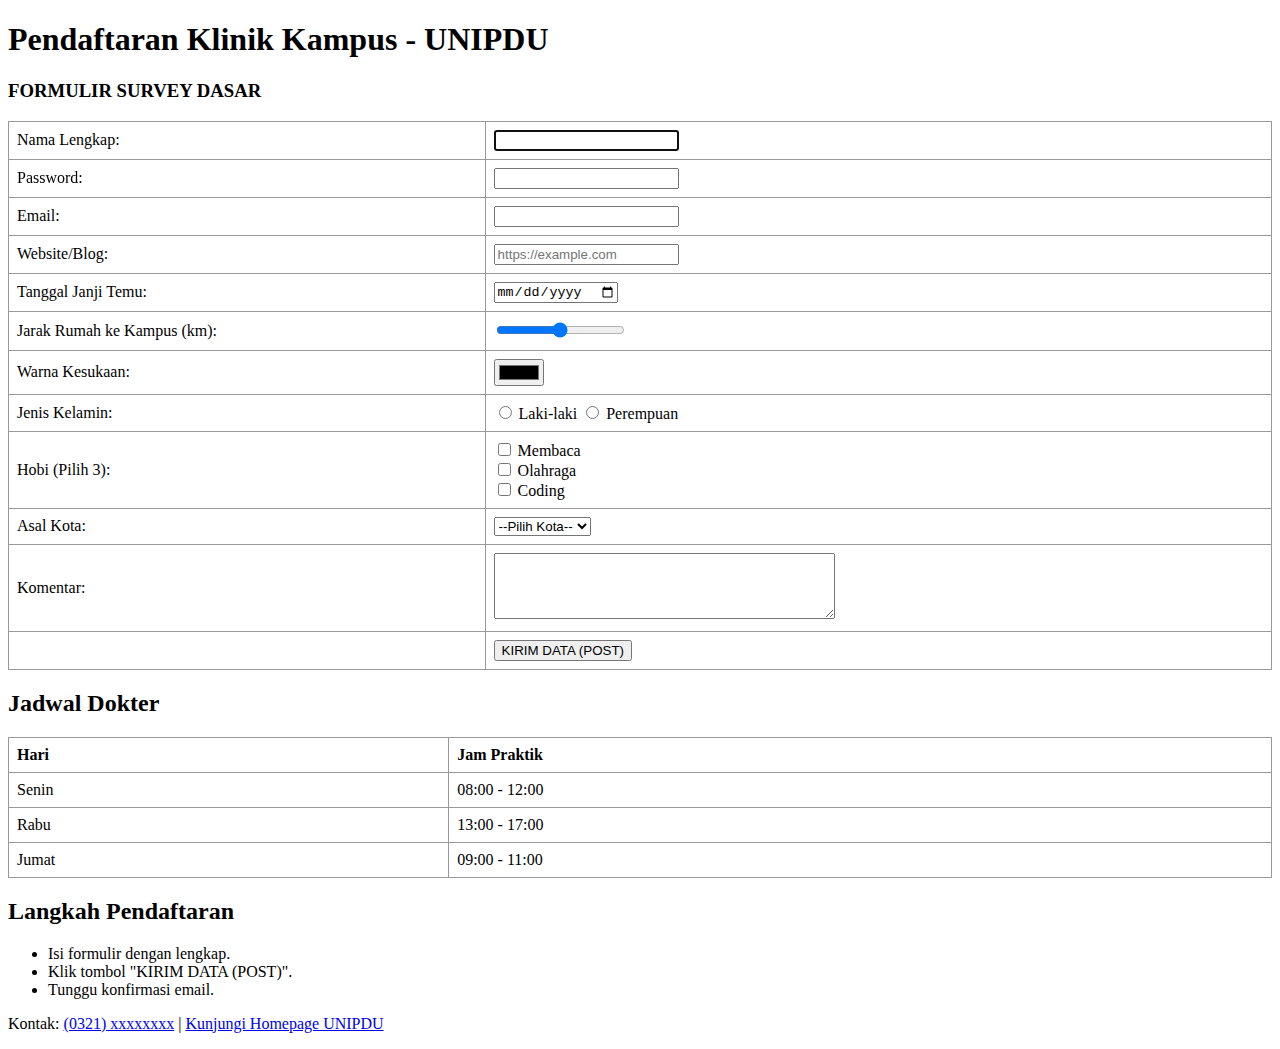
<file: FolderBaru/weblanjutan.html>
<!DOCTYPE html>
<html lang="id">
<head>
    <meta charset="UTF-8" />
    <meta name="viewport" content="width=device-width, initial-scale=1" />
    <title>Pendaftaran Klinik Kampus - UNIPDU</title>
    <style>
        table {
            border-collapse: collapse;
            width: 100%;
        }
        th, td {
            border: 1px solid #999;
            padding: 8px;
            text-align: left;
        }
    </style>
</head>
<body>

    <header>
        <h1>Pendaftaran Klinik Kampus - UNIPDU</h1>
    </header>

    <section>
        <article>
            <h3>FORMULIR SURVEY DASAR</h3>
            <form method="POST" action="">
                <table>
                    <tr>
                        <td><label for="nama">Nama Lengkap:</label></td>
                        <td><input type="text" id="nama" name="nama" required autofocus /></td>
                    </tr>
                    <tr>
                        <td><label for="password">Password:</label></td>
                        <td><input type="password" id="password" name="password" required /></td>
                    </tr>
                    <tr>
                        <td><label for="email">Email:</label></td>
                        <td><input type="email" id="email" name="email" required /></td>
                    </tr>
                    <tr>
                        <td><label for="website">Website/Blog:</label></td>
                        <td><input type="url" id="website" name="website" placeholder="https://example.com" /></td>
                    </tr>
                    <tr>
                        <td><label for="tanggal">Tanggal Janji Temu:</label></td>
                        <td><input type="date" id="tanggal" name="tanggal" /></td>
                    </tr>
                    <tr>
                        <td><label for="jarak">Jarak Rumah ke Kampus (km):</label></td>
                        <td>
                            <input type="range" id="jarak" name="jarak" min="0" max="50" step="5" />
                        </td>
                    </tr>
                    <tr>
                        <td><label for="warna">Warna Kesukaan:</label></td>
                        <td><input type="color" id="warna" name="warna" /></td>
                    </tr>
                    <tr>
                        <td>Jenis Kelamin:</td>
                        <td>
                            <input type="radio" id="laki" name="jenis_kelamin" value="Laki-laki" required />
                            <label for="laki">Laki-laki</label>
                            <input type="radio" id="perempuan" name="jenis_kelamin" value="Perempuan" />
                            <label for="perempuan">Perempuan</label>
                        </td>
                    </tr>
                    <tr>
                        <td>Hobi (Pilih 3):</td>
                        <td>
                            <input type="checkbox" id="membaca" name="hobi" value="Membaca" />
                            <label for="membaca">Membaca</label><br />
                            <input type="checkbox" id="olahraga" name="hobi" value="Olahraga" />
                            <label for="olahraga">Olahraga</label><br />
                            <input type="checkbox" id="coding" name="hobi" value="Coding" />
                            <label for="coding">Coding</label>
                        </td>
                    </tr>
                    <tr>
                        <td><label for="kota">Asal Kota:</label></td>
                        <td>
                            <select id="kota" name="kota" required>
                                <option value="">--Pilih Kota--</option>
                                <option value="Jombang">Jombang</option>
                                <option value="Surabaya">Surabaya</option>
                                <option value="Bandung">Bandung</option>
                            </select>
                        </td>
                    </tr>
                    <tr>
                        <td><label for="komentar">Komentar:</label></td>
                        <td><textarea id="komentar" name="komentar" rows="4" cols="40"></textarea></td>
                    </tr>
                    <tr>
                        <td></td>
                        <td><input type="submit" value="KIRIM DATA (POST)" /></td>
                    </tr>
                </table>
            </form>
        </article>
    </section>

    <section>
        <h2>Jadwal Dokter</h2>
        <table>
            <thead>
                <tr>
                    <th>Hari</th>
                    <th>Jam Praktik</th>
                </tr>
            </thead>
            <tbody>
                <tr>
                    <td>Senin</td>
                    <td>08:00 - 12:00</td>
                </tr>
                <tr>
                    <td>Rabu</td>
                    <td>13:00 - 17:00</td>
                </tr>
                <tr>
                    <td>Jumat</td>
                    <td>09:00 - 11:00</td>
                </tr>
            </tbody>
        </table>
    </section>

    <section>
        <h2>Langkah Pendaftaran</h2>
        <ul>
            <li>Isi formulir dengan lengkap.</li>
            <li>Klik tombol "KIRIM DATA (POST)".</li>
            <li>Tunggu konfirmasi email.</li>
        </ul>
    </section>

    <footer>
        <p>Kontak: <a href="tel:+62321xxxxxxx">(0321) xxxxxxxx</a> | 
        <a href="https://unipdu.ac.id" target="_blank" rel="noopener noreferrer">Kunjungi Homepage UNIPDU</a></p>
    </footer>
</file>
